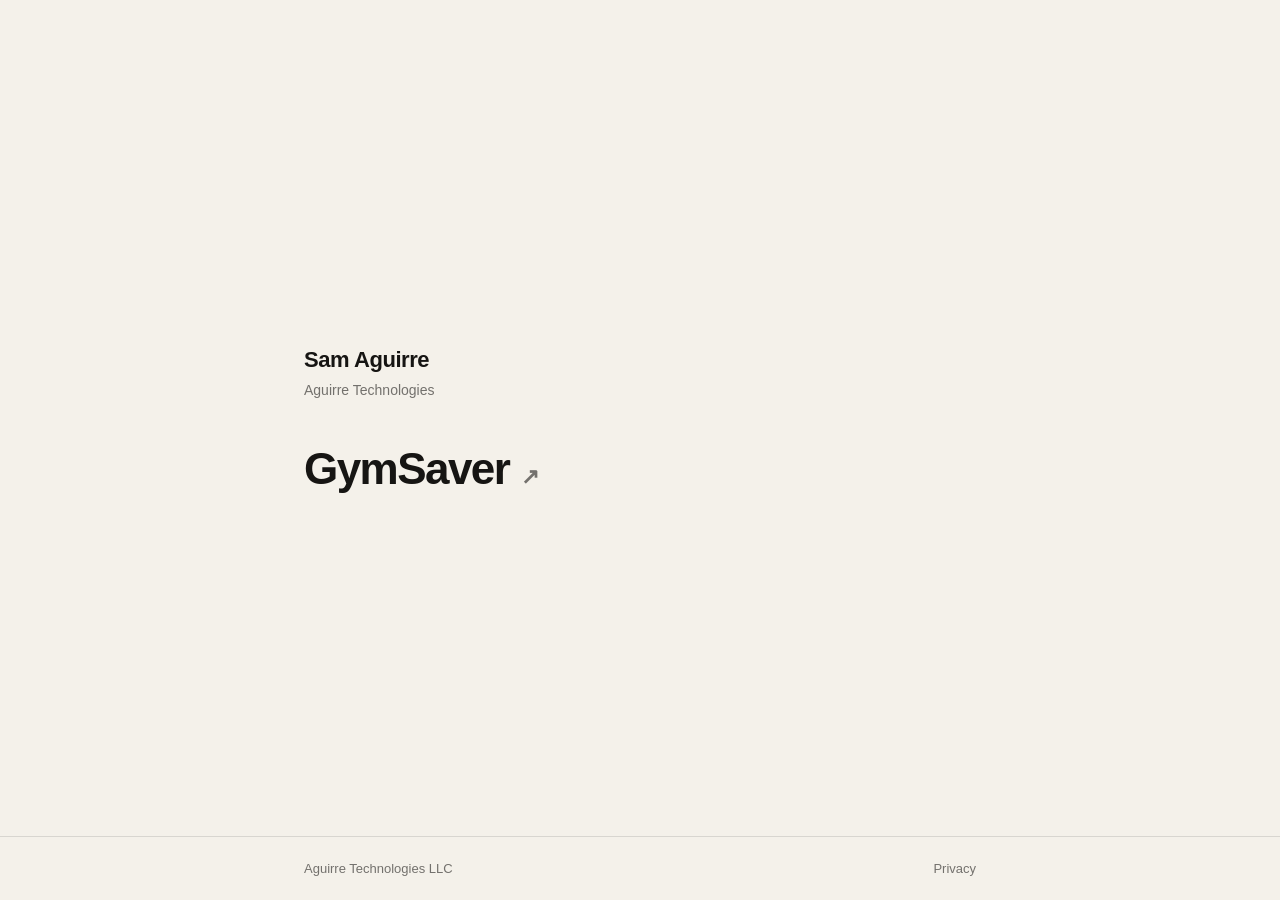
<file: index.html>
<!DOCTYPE html>
<html lang="en">
<head>
<meta charset="UTF-8" />
<meta name="viewport" content="width=device-width, initial-scale=1" />
<title>samaguirre</title>
<meta name="description" content="Sam Aguirre — Aguirre Technologies." />
<meta name="theme-color" content="#F4F1EA" media="(prefers-color-scheme: light)" />
<meta name="theme-color" content="#0B0B0A" media="(prefers-color-scheme: dark)" />
<meta property="og:title" content="samaguirre" />
<meta property="og:description" content="Sam Aguirre — Aguirre Technologies." />
<meta property="og:url" content="https://www.samaguirre.com/" />
<meta property="og:type" content="website" />
<link rel="canonical" href="https://www.samaguirre.com/" />
<link rel="icon" type="image/svg+xml" href="favicon.svg" />
<link rel="stylesheet" href="styles.css" />
</head>
<body>
<main class="index">
  <div class="container">
    <header class="me">
      <h1 class="name">Sam Aguirre</h1>
      <p class="org">Aguirre Technologies</p>
    </header>

    <nav class="projects" aria-label="Projects">
      <a href="https://gymsaver.app"><span>GymSaver</span><span class="arrow" aria-hidden="true">↗</span></a>
    </nav>
  </div>
</main>

<footer class="footer">
  <div class="container footer-inner">
    <span>Aguirre Technologies LLC</span>
    <a href="privacy.html">Privacy</a>
  </div>
</footer>
</body>
</html>
</file>
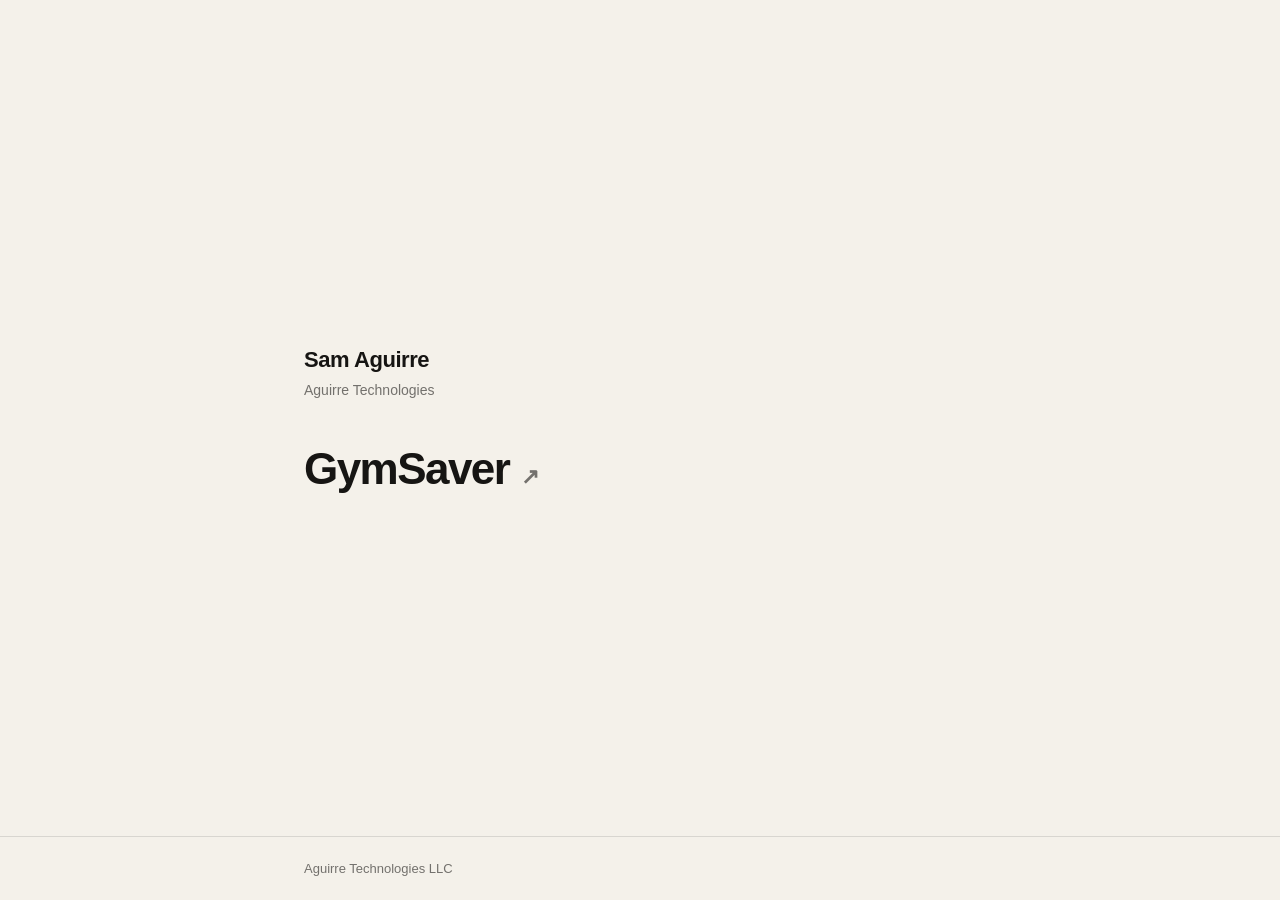
<file: public/index.html>
<!DOCTYPE html>
<html lang="en">
<head>
<meta charset="UTF-8" />
<meta name="viewport" content="width=device-width, initial-scale=1" />
<title>samaguirre</title>
<meta name="description" content="Sam Aguirre — Aguirre Technologies." />
<meta name="theme-color" content="#F4F1EA" media="(prefers-color-scheme: light)" />
<meta name="theme-color" content="#0B0B0A" media="(prefers-color-scheme: dark)" />
<meta property="og:title" content="samaguirre" />
<meta property="og:description" content="Sam Aguirre — Aguirre Technologies." />
<meta property="og:url" content="https://www.samaguirre.com/" />
<meta property="og:type" content="website" />
<link rel="canonical" href="https://www.samaguirre.com/" />
<link rel="icon" type="image/svg+xml" href="favicon.svg" />
<link rel="stylesheet" href="styles.css" />
</head>
<body>
<main class="index">
  <div class="container">
    <header class="me">
      <h1 class="name">Sam Aguirre</h1>
      <p class="org">Aguirre Technologies</p>
    </header>

    <nav class="projects" aria-label="Projects">
      <a href="https://gymsaver.app"><span>GymSaver</span><span class="arrow" aria-hidden="true">↗</span></a>
    </nav>
  </div>
</main>

<footer class="footer">
  <div class="container footer-inner">
    <span>Aguirre Technologies LLC</span>
  </div>
</footer>
</body>
</html>
</file>
<file: styles.css>
:root {
  --ink: #161513;
  --muted: rgba(22, 21, 19, 0.58);
  --line: rgba(22, 21, 19, 0.12);
  --page: #f4f1ea;
  --surface: #faf8f3;
  --accent: #3a5a40;
}

@media (prefers-color-scheme: dark) {
  :root {
    --ink: #f3f0e8;
    --muted: rgba(243, 240, 232, 0.58);
    --line: rgba(243, 240, 232, 0.12);
    --page: #0b0b0a;
    --surface: #141412;
    --accent: #8fbf8a;
  }
}

* { box-sizing: border-box; }

html, body {
  margin: 0;
  padding: 0;
  background: var(--page);
  color: var(--ink);
  font-family: -apple-system, BlinkMacSystemFont, "SF Pro Text", "Helvetica Neue", Helvetica, Arial, sans-serif;
  -webkit-font-smoothing: antialiased;
  line-height: 1.5;
}

body {
  min-height: 100vh;
  display: flex;
  flex-direction: column;
}

main { flex: 1 0 auto; }

a {
  color: inherit;
  text-decoration: none;
}

.container {
  width: 100%;
  max-width: 720px;
  margin: 0 auto;
  padding: 0 24px;
}

.nav {
  position: sticky;
  top: 0;
  background: var(--page);
  border-bottom: 1px solid transparent;
}

.nav-inner {
  max-width: 720px;
  margin: 0 auto;
  padding: 18px 24px;
  display: flex;
  align-items: center;
  justify-content: space-between;
}

.brand {
  font-weight: 600;
  letter-spacing: -0.03em;
  font-size: 15px;
}

.nav-links {
  display: flex;
  gap: 22px;
  font-size: 14px;
  color: var(--muted);
}

.nav-links a:hover { color: var(--ink); }

.index {
  flex: 1 0 auto;
  display: flex;
  align-items: center;
  padding: 80px 0;
}

.me {
  margin-bottom: 44px;
}

.name {
  font-size: 22px;
  font-weight: 600;
  letter-spacing: -0.02em;
  margin: 0;
}

.org {
  font-size: 14px;
  color: var(--muted);
  margin: 4px 0 0;
}

.projects {
  display: flex;
  flex-direction: column;
  gap: 14px;
}

.projects a {
  display: inline-flex;
  align-items: baseline;
  gap: 12px;
  width: fit-content;
  color: var(--ink);
  font-size: clamp(30px, 6vw, 44px);
  letter-spacing: -0.035em;
  font-weight: 600;
  line-height: 1.1;
}

.projects a .arrow {
  font-size: 0.5em;
  color: var(--muted);
  transition: transform 0.15s ease, color 0.15s ease;
}

.projects a:hover {
  color: var(--accent);
}

.projects a:hover .arrow {
  transform: translate(3px, -3px);
  color: var(--accent);
}

.social {
  display: flex;
  gap: 22px;
  margin-top: 40px;
  font-size: 15px;
  color: var(--muted);
}

.social a {
  color: var(--muted);
  border-bottom: 1px solid transparent;
}

.social a:hover {
  color: var(--ink);
  border-bottom-color: var(--line);
}


.footer {
  border-top: 1px solid var(--line);
  padding: 22px 0;
  font-size: 13px;
  color: var(--muted);
}

.footer-inner {
  display: flex;
  justify-content: space-between;
  gap: 16px;
  flex-wrap: wrap;
}

.footer nav {
  display: flex;
  gap: 18px;
}

.footer a:hover { color: var(--ink); }

.legal {
  padding: 48px 0 96px;
}

.legal h1 {
  font-size: 32px;
  letter-spacing: -0.03em;
  margin: 0 0 8px;
}

.legal h2 {
  font-size: 18px;
  margin: 28px 0 8px;
}

.legal p, .legal li {
  color: var(--muted);
}

.legal a {
  color: var(--accent);
}

.legal-back {
  display: inline-block;
  margin-bottom: 28px;
  color: var(--muted);
  font-size: 14px;
}
</file>
<file: public/styles.css>
:root {
  --ink: #161513;
  --muted: rgba(22, 21, 19, 0.58);
  --line: rgba(22, 21, 19, 0.12);
  --page: #f4f1ea;
  --surface: #faf8f3;
  --accent: #3a5a40;
}

@media (prefers-color-scheme: dark) {
  :root {
    --ink: #f3f0e8;
    --muted: rgba(243, 240, 232, 0.58);
    --line: rgba(243, 240, 232, 0.12);
    --page: #0b0b0a;
    --surface: #141412;
    --accent: #8fbf8a;
  }
}

* { box-sizing: border-box; }

html, body {
  margin: 0;
  padding: 0;
  background: var(--page);
  color: var(--ink);
  font-family: -apple-system, BlinkMacSystemFont, "SF Pro Text", "Helvetica Neue", Helvetica, Arial, sans-serif;
  -webkit-font-smoothing: antialiased;
  line-height: 1.5;
}

body {
  min-height: 100vh;
  display: flex;
  flex-direction: column;
}

main { flex: 1 0 auto; }

a {
  color: inherit;
  text-decoration: none;
}

.container {
  width: 100%;
  max-width: 720px;
  margin: 0 auto;
  padding: 0 24px;
}

.nav {
  position: sticky;
  top: 0;
  background: var(--page);
  border-bottom: 1px solid transparent;
}

.nav-inner {
  max-width: 720px;
  margin: 0 auto;
  padding: 18px 24px;
  display: flex;
  align-items: center;
  justify-content: space-between;
}

.brand {
  font-weight: 600;
  letter-spacing: -0.03em;
  font-size: 15px;
}

.nav-links {
  display: flex;
  gap: 22px;
  font-size: 14px;
  color: var(--muted);
}

.nav-links a:hover { color: var(--ink); }

.index {
  flex: 1 0 auto;
  display: flex;
  align-items: center;
  padding: 80px 0;
}

.me {
  margin-bottom: 44px;
}

.name {
  font-size: 22px;
  font-weight: 600;
  letter-spacing: -0.02em;
  margin: 0;
}

.org {
  font-size: 14px;
  color: var(--muted);
  margin: 4px 0 0;
}

.projects {
  display: flex;
  flex-direction: column;
  gap: 14px;
}

.projects a {
  display: inline-flex;
  align-items: baseline;
  gap: 12px;
  width: fit-content;
  color: var(--ink);
  font-size: clamp(30px, 6vw, 44px);
  letter-spacing: -0.035em;
  font-weight: 600;
  line-height: 1.1;
}

.projects a .arrow {
  font-size: 0.5em;
  color: var(--muted);
  transition: transform 0.15s ease, color 0.15s ease;
}

.projects a:hover {
  color: var(--accent);
}

.projects a:hover .arrow {
  transform: translate(3px, -3px);
  color: var(--accent);
}

.social {
  display: flex;
  gap: 22px;
  margin-top: 40px;
  font-size: 15px;
  color: var(--muted);
}

.social a {
  color: var(--muted);
  border-bottom: 1px solid transparent;
}

.social a:hover {
  color: var(--ink);
  border-bottom-color: var(--line);
}


.footer {
  border-top: 1px solid var(--line);
  padding: 22px 0;
  font-size: 13px;
  color: var(--muted);
}

.footer-inner {
  display: flex;
  justify-content: space-between;
  gap: 16px;
  flex-wrap: wrap;
}

.footer nav {
  display: flex;
  gap: 18px;
}

.footer a:hover { color: var(--ink); }

.legal {
  padding: 48px 0 96px;
}

.legal h1 {
  font-size: 32px;
  letter-spacing: -0.03em;
  margin: 0 0 8px;
}

.legal h2 {
  font-size: 18px;
  margin: 28px 0 8px;
}

.legal p, .legal li {
  color: var(--muted);
}

.legal a {
  color: var(--accent);
}

.legal-back {
  display: inline-block;
  margin-bottom: 28px;
  color: var(--muted);
  font-size: 14px;
}
</file>
